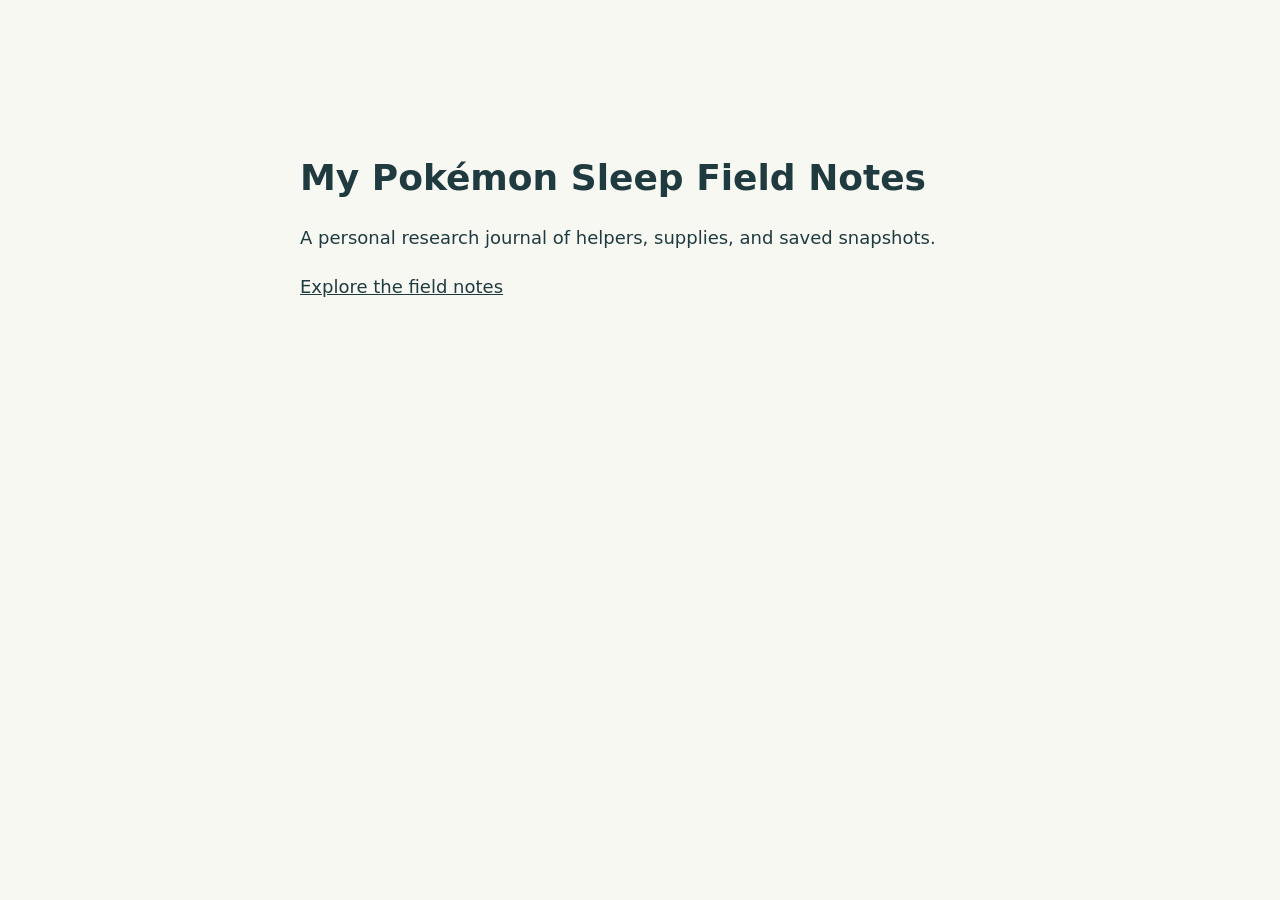
<file: index.html>
<!doctype html><html lang="en"><head><meta charset="utf-8"><meta name="viewport" content="width=device-width,initial-scale=1"><title>My Pokémon Sleep Field Notes</title><link rel="icon" href="/pokemon-sleep/moon.svg"><style>body{font:18px/1.7 system-ui;background:#f7f8f2;color:#203b40;max-width:680px;margin:12vh auto;padding:24px}a{color:inherit}h1{line-height:1.2}</style></head><body><h1>My Pokémon Sleep Field Notes</h1><p>A personal research journal of helpers, supplies, and saved snapshots.</p><p><a href="/pokemon-sleep/">Explore the field notes</a></p></body></html>
</file>
